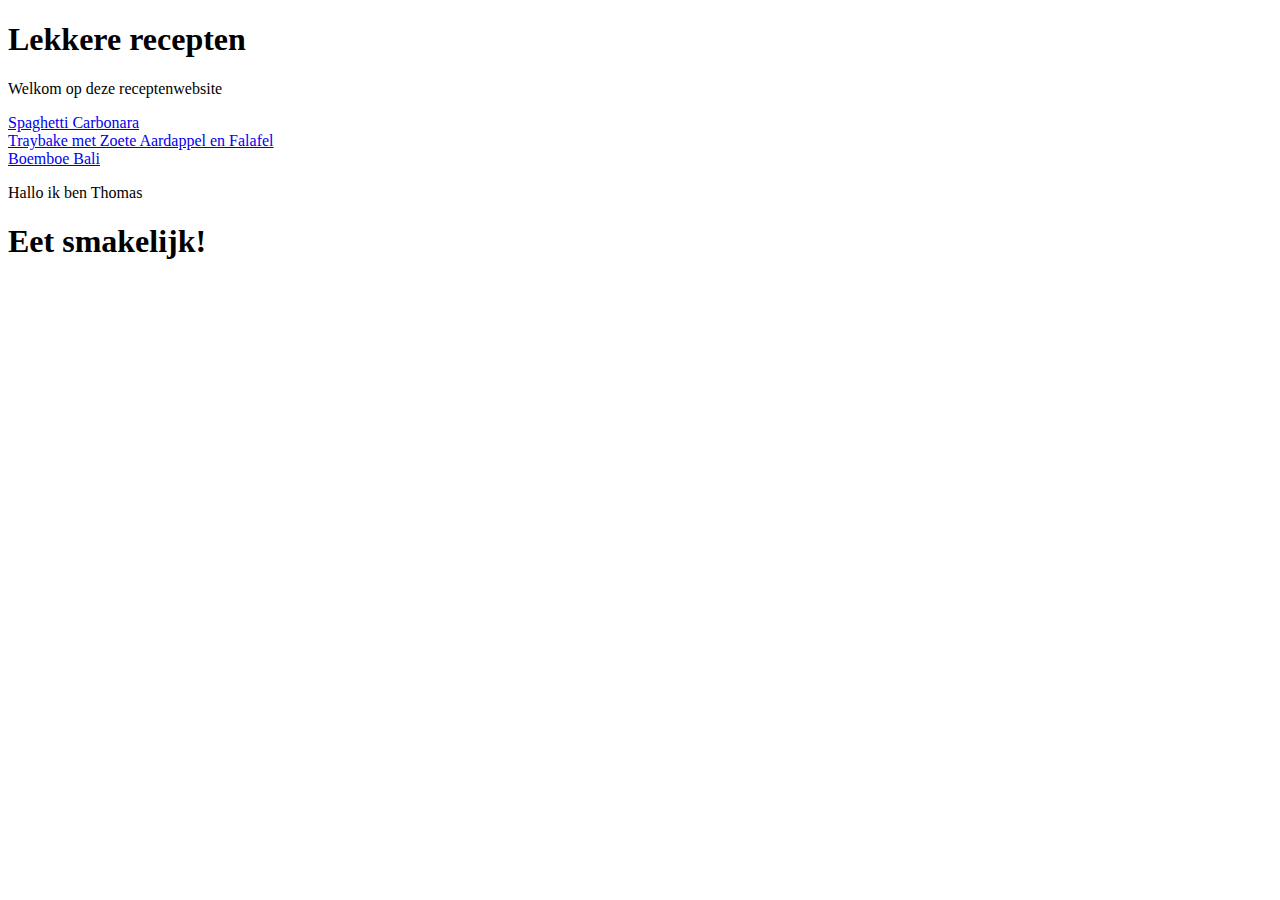
<file: index.html>
<!DOCTYPE html>
<html lang="en">
<head>
    <meta charset="UTF-8">
    <meta name="viewport" content="width=device-width, initial-scale=1.0">
    <title>Document</title>
</head>
<body>
    <header>
        <h1>Lekkere recepten</h1>
        <p>Welkom op deze receptenwebsite</p>
    </header>
    <section>
        <u1>
            <li>
                <a href="./carbonara.html">Spaghetti Carbonara</a>
            </li>
            <li>
                <a href="./traybake.html">Traybake met Zoete Aardappel en Falafel</a>
            </li>
            <li>
                <a href="./boemboe.html">Boemboe Bali</a>
            </li>
        </u1>
    </section>
    <section>
        <p>Hallo ik ben Thomas</p>
    </section>
    <footer>
        <h1>Eet smakelijk!</h1>
    </footer>
</body>
</html>
</file>
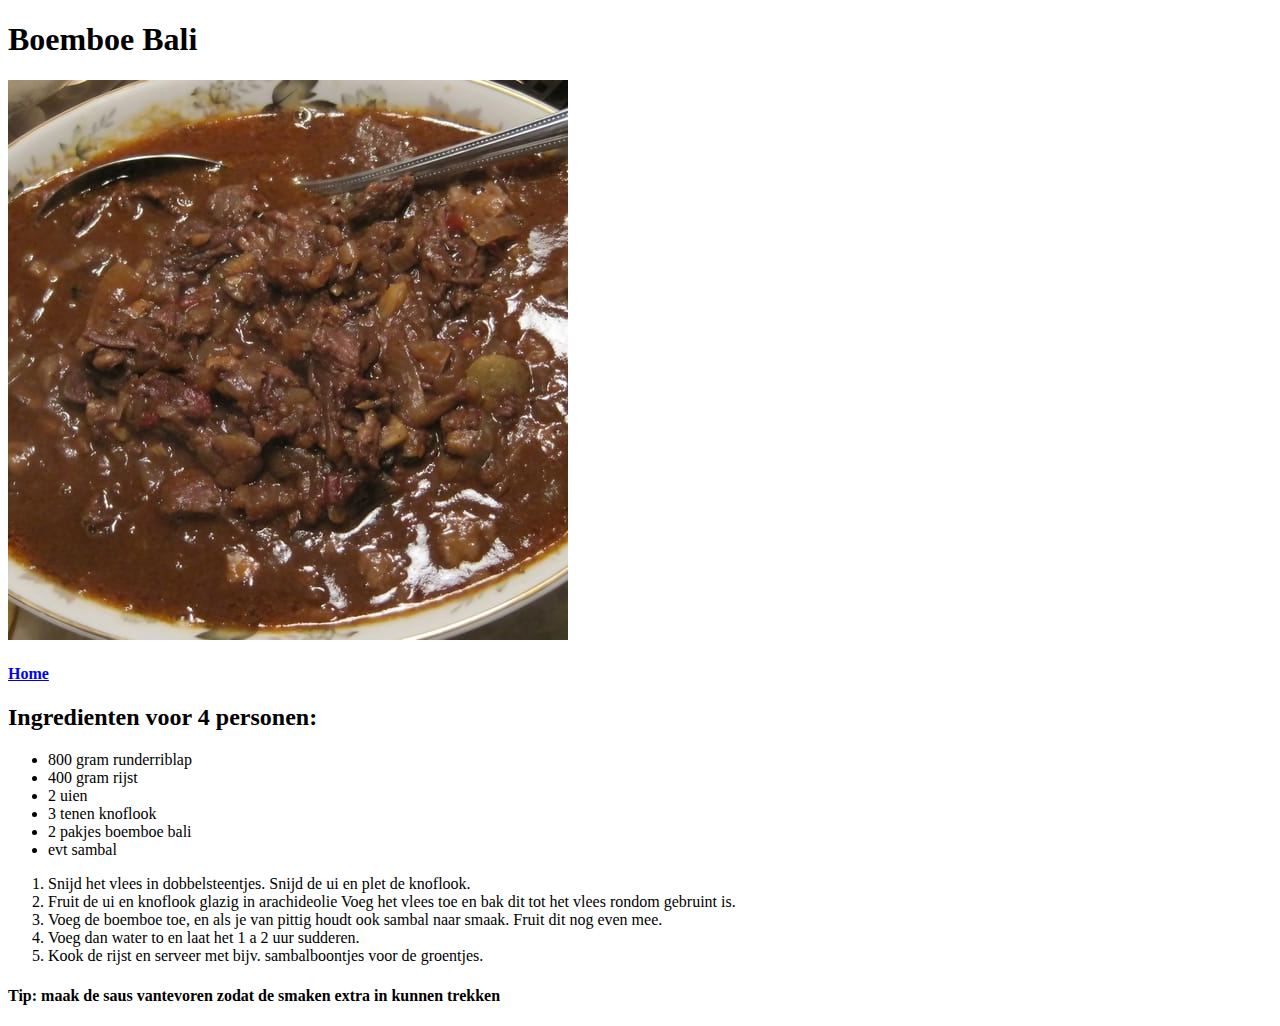
<file: boemboe.html>
<!DOCTYPE html>
<html lang="en">
<head>
    <meta charset="UTF-8">
    <meta name="viewport" content="width=device-width, initial-scale=1.0">
    <title>Document</title>
</head>
<body>
    <header>
        <h1>Boemboe Bali</h1>
        <img src="./boemboebali.webp" alt="Boemboe Bali">
        <h4>
            <a href="./index.html">Home</a>
        </h4>
    </header>
    <h2>Ingredienten voor 4 personen:</h2>
    <ul>
        <li>800 gram runderriblap</li>
        <li>400 gram rijst</li>
        <li>2 uien</li>
        <li>3 tenen knoflook</li>
        <li>2 pakjes boemboe bali</li>
        <li>evt sambal</li>
    </ul>
    <ol>
        <li>
            Snijd het vlees in dobbelsteentjes. Snijd de ui en plet de knoflook.
        </li>
        <li>
            Fruit de ui en knoflook glazig in arachideolie Voeg het vlees toe en
            bak dit tot het vlees rondom gebruint is.
        </li>
        <li>
            Voeg de boemboe toe, en als je van pittig houdt ook sambal naar smaak.
            Fruit dit nog even mee.
        </li>
        <li>
            Voeg dan water to en laat het 1 a 2 uur sudderen.
        </li>
        <li>
            Kook de rijst en serveer met bijv. sambalboontjes voor de groentjes.
        </li>
    </ol>
    <h4>Tip: maak de saus vantevoren zodat de smaken extra in kunnen trekken</h4>
</body>
</html>
</file>
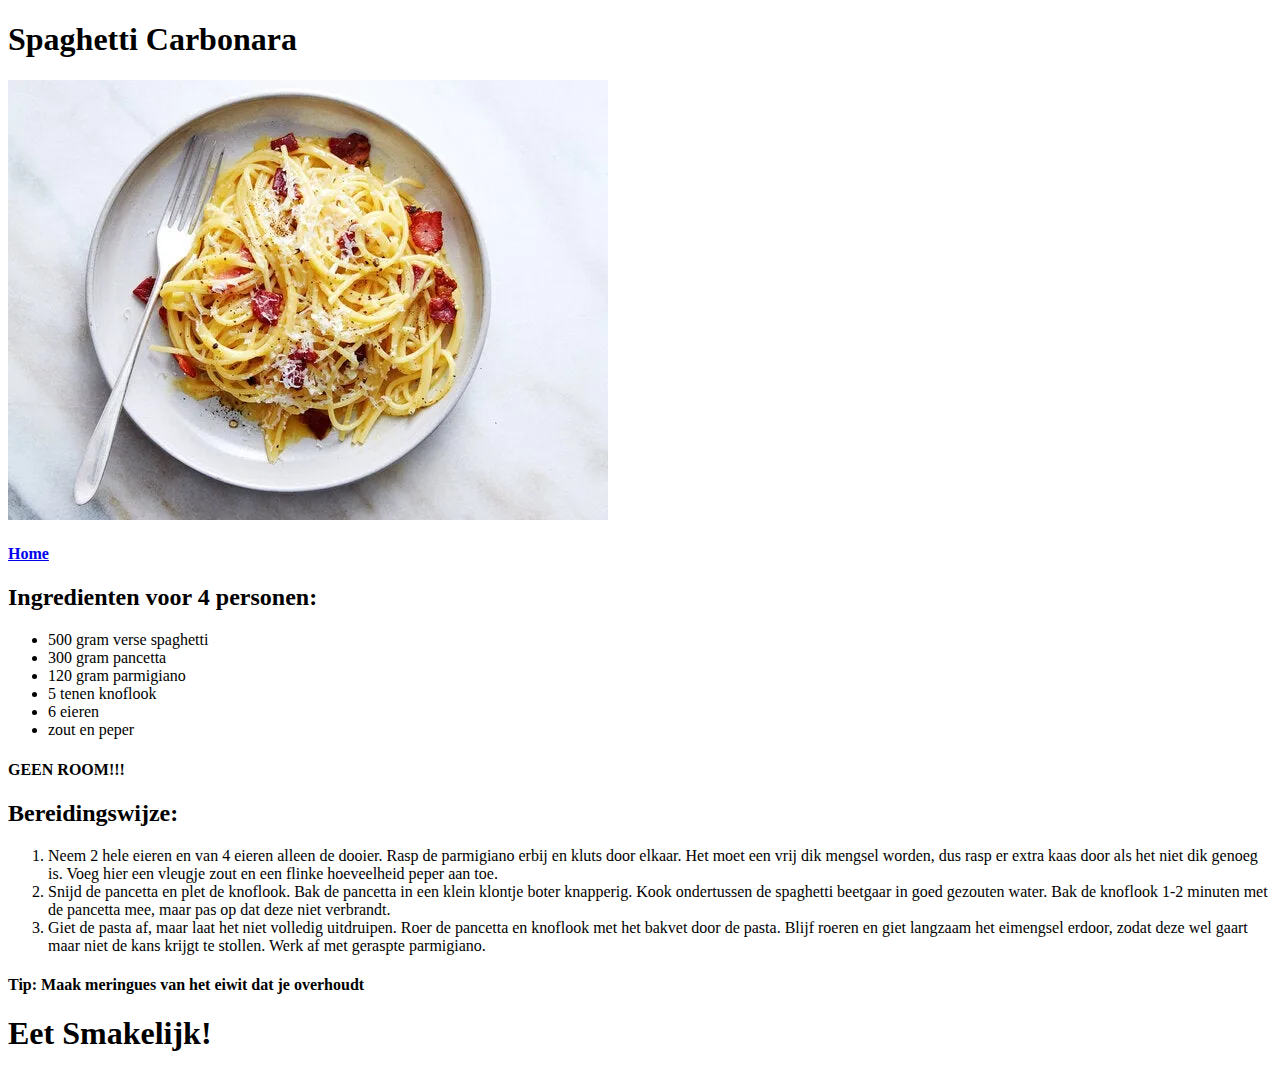
<file: carbonara.html>
<!DOCTYPE html>
<html lang="en">
<head>
    <meta charset="UTF-8">
    <meta name="viewport" content="width=device-width, initial-scale=1.0">
    <title>Document</title>
</head>
<body>
    <header>
        <h1>Spaghetti Carbonara</h1>
        <img src="./carbonara.webp" alt="Spaghetti carbonara">
        <h4>
            <a href="./index.html">Home</a>
        </h4>
    </header>
    <section>
        <h2>
            Ingredienten voor 4 personen:
        </h2>
        <ul>
            <li>500 gram verse spaghetti</li>
            <li>300 gram pancetta</li>
            <li>120 gram parmigiano</li>
            <li>5 tenen knoflook</li>
            <li>6 eieren</li>
            <li>zout en peper</li>
        </ul>
        <h4> GEEN ROOM!!!</h4>
        <h2>
            Bereidingswijze:
        </h2>
        <ol>
            <li>
                Neem 2 hele eieren en van 4 eieren alleen de dooier. Rasp de parmigiano erbij en kluts door elkaar.
                Het moet een vrij dik mengsel worden, dus rasp er extra kaas door als het niet dik genoeg is.
                Voeg hier een vleugje zout en een flinke hoeveelheid peper aan toe.
            </li>
            <li>
                Snijd de pancetta en plet de knoflook. Bak de pancetta in een klein klontje boter knapperig.
                Kook ondertussen de spaghetti beetgaar in goed gezouten water. Bak de knoflook 1-2 minuten met de pancetta
                mee, maar pas op dat deze niet verbrandt.
            </li>
            <li>
                Giet de pasta af, maar laat het niet volledig uitdruipen. Roer de pancetta en knoflook met het bakvet door de
                pasta. Blijf roeren en giet langzaam het eimengsel erdoor, zodat deze wel gaart maar niet de kans krijgt te stollen.
                Werk af met geraspte parmigiano.
            </li>
        </ol>
        <h4>Tip: Maak meringues van het eiwit dat je overhoudt</h4>
    </section>
    <footer>
        <h1>Eet Smakelijk!</h1>
    </footer>
</body>
</html>
</file>
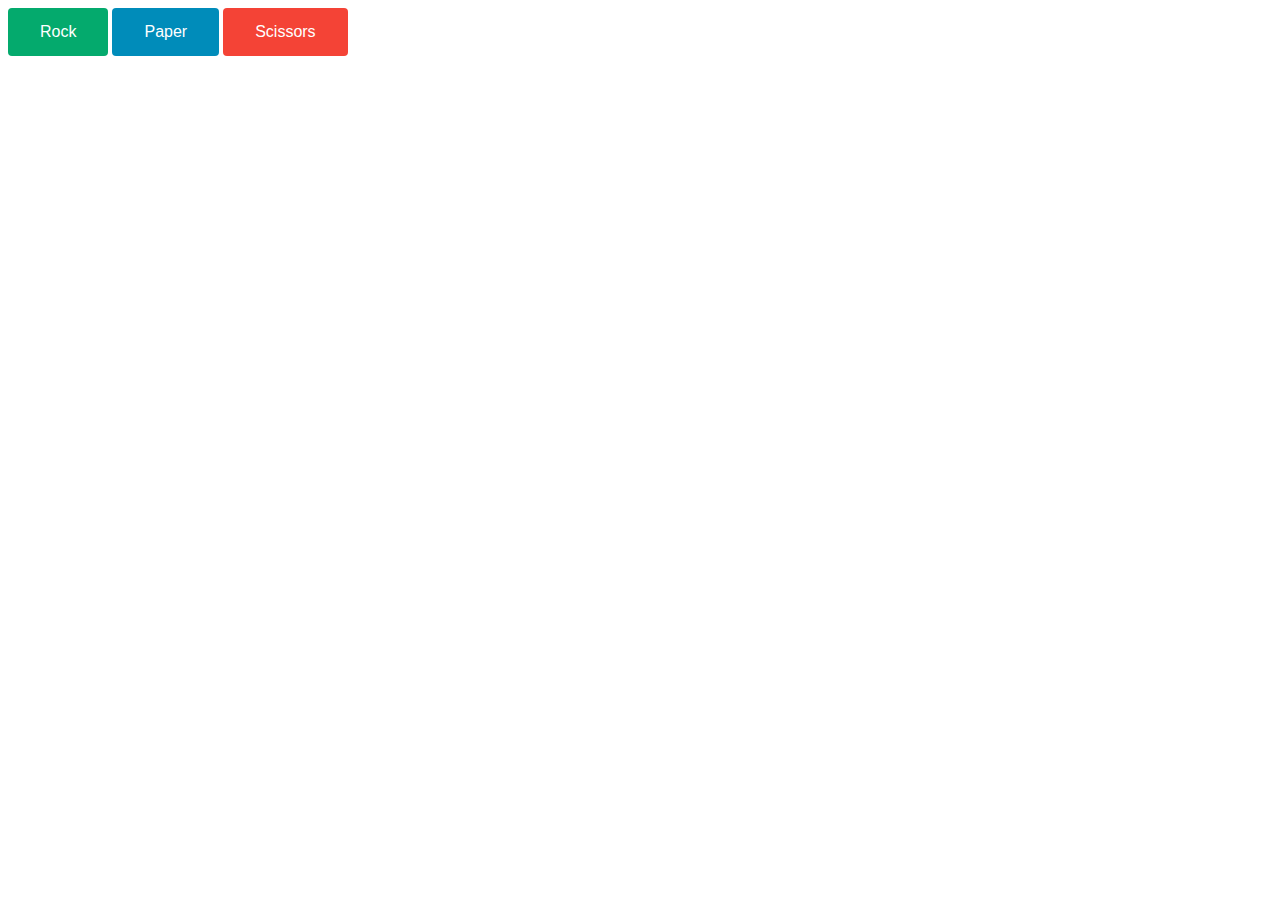
<file: rockpaperscissors.html>
<!DOCTYPE html>
<html lang="en">
<head>
    <meta charset="UTF-8">
    <meta name="viewport" content="width=device-width, initial-scale=1.0">
    <title>Document</title>
    <script src="./rockpaperscissors.js"></script>
    <link rel="stylesheet", href="rockpaperscissors.css">
</head>
<body>
    <button class="button" onclick="shoot('rock')">Rock</button>
    <button class="button button1" onclick="shoot('paper')">Paper</button>
    <button class="button button2" onclick="shoot('scissors')">Scissors</button>

    <p id="shoot"></p>
</body>
</html>
</file>
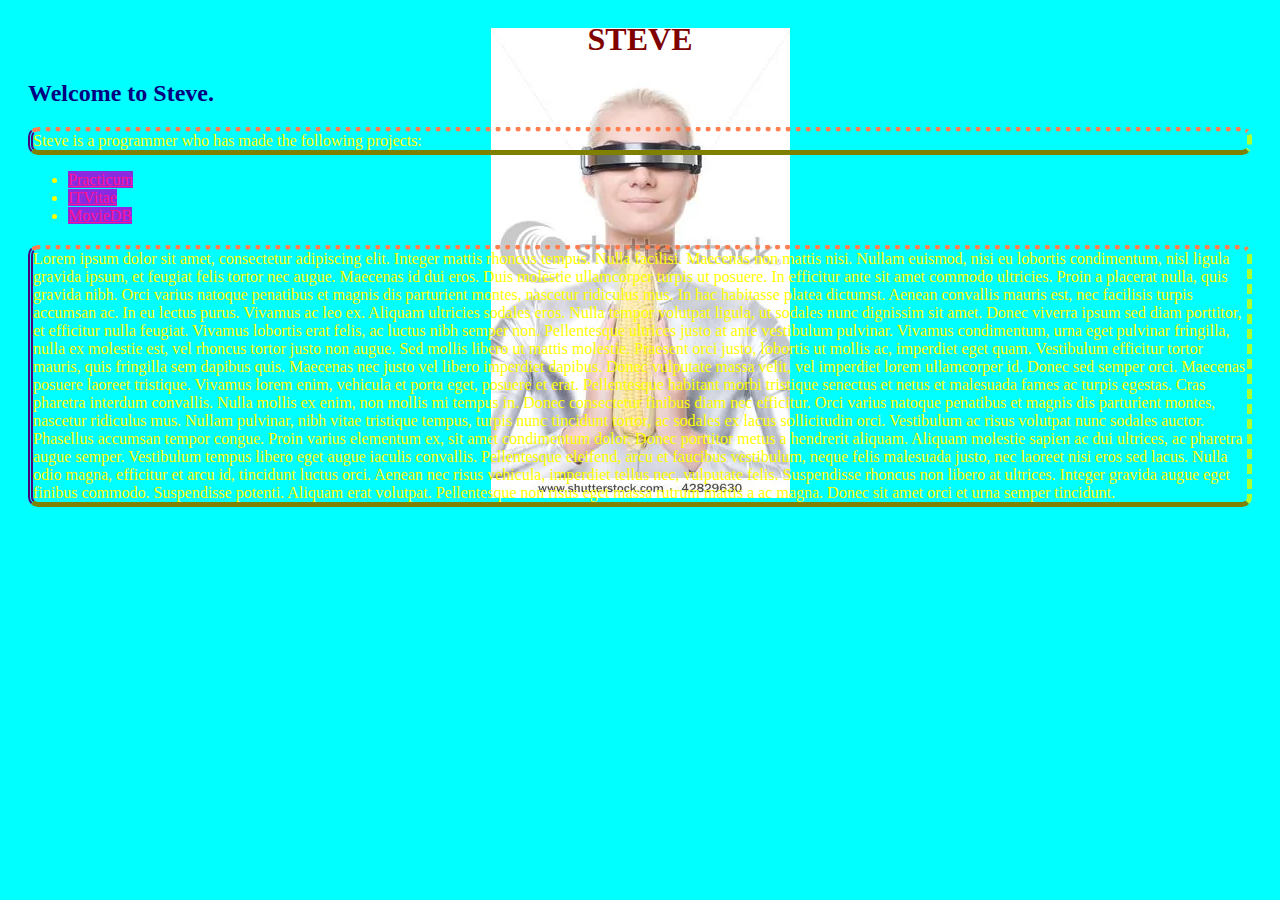
<file: steve.html>
<!DOCTYPE html>
<html lang="en">
<head>
    <meta charset="UTF-8">
    <meta name="viewport" content="width=device-width, initial-scale=1.0">
    <title>Document</title>
    <link rel="stylesheet", href="layout.css">
</head>
<body>
    <header>
        <h1>STEVE</h1>
    </header>
    <section>
        <h2>Welcome to Steve.</h2>
        <p>Steve is a programmer who has made the following projects:</p>
        <ul>
            <li>
                <a href="https://github.com/ikke6992/Practicum">Practicum</a>
            </li>
            <li>
                <a href="https://github.com/ikke6992/ITVitae">ITVitae</a>
            </li>
            <li>
                <a href="https://github.com/ikke6992/moviedb">MovieDB</a>
            </li>
        </ul>
    </section>
    <section>
        <p>
            Lorem ipsum dolor sit amet, consectetur adipiscing elit. Integer mattis rhoncus tempus. Nulla facilisi. Maecenas non mattis nisi. Nullam euismod, nisi eu lobortis condimentum, nisl ligula gravida ipsum, et feugiat felis tortor nec augue. Maecenas id dui eros. Duis molestie ullamcorper turpis ut posuere. In efficitur ante sit amet commodo ultricies. Proin a placerat nulla, quis gravida nibh.

Orci varius natoque penatibus et magnis dis parturient montes, nascetur ridiculus mus. In hac habitasse platea dictumst. Aenean convallis mauris est, nec facilisis turpis accumsan ac. In eu lectus purus. Vivamus ac leo ex. Aliquam ultricies sodales eros. Nulla tempor volutpat ligula, ut sodales nunc dignissim sit amet. Donec viverra ipsum sed diam porttitor, et efficitur nulla feugiat. Vivamus lobortis erat felis, ac luctus nibh semper non. Pellentesque ultrices justo at ante vestibulum pulvinar. Vivamus condimentum, urna eget pulvinar fringilla, nulla ex molestie est, vel rhoncus tortor justo non augue.

Sed mollis libero ut mattis molestie. Praesent orci justo, lobortis ut mollis ac, imperdiet eget quam. Vestibulum efficitur tortor mauris, quis fringilla sem dapibus quis. Maecenas nec justo vel libero imperdiet dapibus. Donec vulputate massa velit, vel imperdiet lorem ullamcorper id. Donec sed semper orci. Maecenas posuere laoreet tristique.

Vivamus lorem enim, vehicula et porta eget, posuere et erat. Pellentesque habitant morbi tristique senectus et netus et malesuada fames ac turpis egestas. Cras pharetra interdum convallis. Nulla mollis ex enim, non mollis mi tempus in. Donec consectetur finibus diam nec efficitur. Orci varius natoque penatibus et magnis dis parturient montes, nascetur ridiculus mus. Nullam pulvinar, nibh vitae tristique tempus, turpis nunc tincidunt tortor, ac sodales ex lacus sollicitudin orci.

Vestibulum ac risus volutpat nunc sodales auctor. Phasellus accumsan tempor congue. Proin varius elementum ex, sit amet condimentum dolor. Donec porttitor metus a hendrerit aliquam. Aliquam molestie sapien ac dui ultrices, ac pharetra augue semper. Vestibulum tempus libero eget augue iaculis convallis. Pellentesque eleifend, arcu et faucibus vestibulum, neque felis malesuada justo, nec laoreet nisi eros sed lacus. Nulla odio magna, efficitur et arcu id, tincidunt luctus orci. Aenean nec risus vehicula, imperdiet tellus nec, vulputate felis. Suspendisse rhoncus non libero at ultrices. Integer gravida augue eget finibus commodo. Suspendisse potenti. Aliquam erat volutpat. Pellentesque non risus eget massa rutrum mattis a ac magna. Donec sit amet orci et urna semper tincidunt.
        </p>
    </section>
</body>
</html>
</file>
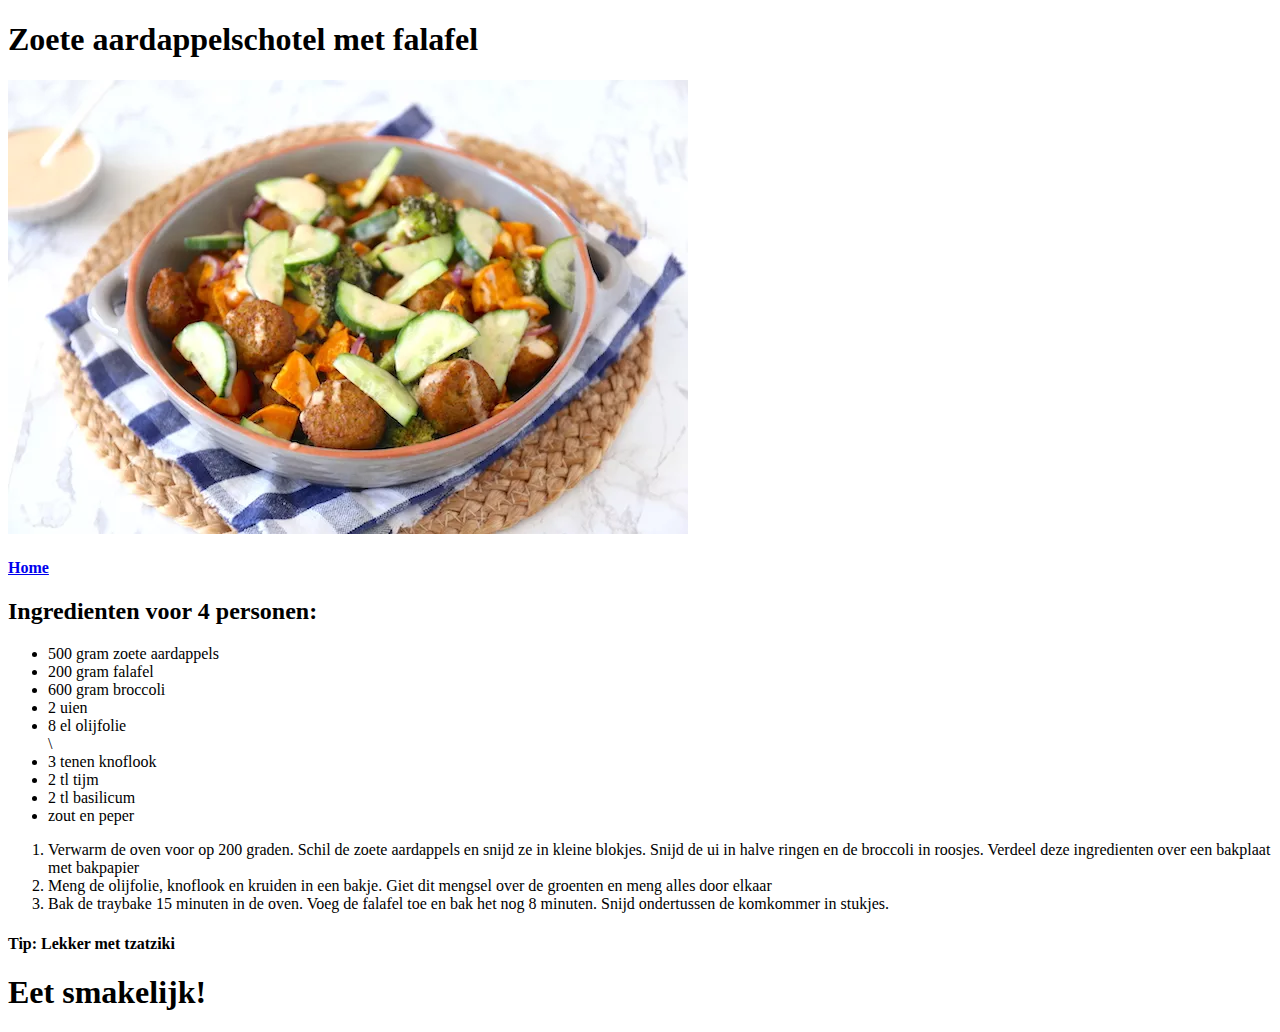
<file: traybake.html>
<!DOCTYPE html>
<html lang="en">
<head>
    <meta charset="UTF-8">
    <meta name="viewport" content="width=device-width, initial-scale=1.0">
    <title>Document</title>
</head>
<body>
    <header>
        <h1>Zoete aardappelschotel met falafel</h1>
        <img src="./traybake.jpg" alt="Traybake">
        <h4>
            <a href="./index.html">Home</a>
        </h4>
    </header>
    <section>
        <h2>Ingredienten voor 4 personen:</h2>
        <ul>
            <li>500 gram zoete aardappels</li>
            <li>200 gram falafel</li>
            <li>600 gram broccoli</li>
            <li>2 uien</li>
            <li>8 el olijfolie</li>\
            <li>3 tenen knoflook</li>
            <li>2 tl tijm</li>
            <li>2 tl basilicum</li>
            <li>zout en peper</li>
        </ul>
        <ol>
            <li>
                Verwarm de oven voor op 200 graden. Schil de zoete aardappels
                en snijd ze in kleine blokjes. Snijd de ui in halve ringen en
                de broccoli in roosjes. Verdeel deze ingredienten over een 
                bakplaat met bakpapier
            </li>
            <li>
                Meng de olijfolie, knoflook en kruiden in een bakje.
                Giet dit mengsel over de groenten en meng alles door elkaar
            </li>
            <li>
                Bak de traybake 15 minuten in de oven. Voeg de falafel toe en 
                bak het nog 8 minuten. Snijd ondertussen de komkommer in stukjes.
            </li>
        </ol>
        <h4>Tip: Lekker met tzatziki</h4>
    </section>
    <footer>
        <h1>Eet smakelijk!</h1>
    </footer>
</body>
</html>
</file>
<file: rockpaperscissors.css>
.button {
    background-color: #04AA6D; /* Green */
    border: none;
    border-radius: 4px;
    color: white;
    padding: 15px 32px;
    text-align: center;
    text-decoration: none;
    display: inline-block;
    font-size: 16px;
    transition-duration: 0.4s;
}

.button:hover {
    background-color: #04AA6DAC;
}

.button:active {
    transform: translateY(4px);
    transition-duration: 0s;
  }

.button1 {
    background-color: #008CBA; /* Blue */
}

.button1:hover {
    background-color: #008CBAAC;
}

.button2 {
    background-color: #F44336; /* Red */
}

.button2:hover {
    background-color: #F44336AC;
}

p {
    color: black;
}
</file>
<file: layout.css>
body {
    background-image: url("steve.webp");
    background-repeat: no-repeat;
    background-position: center center;
    background-color: cyan;
    color: yellow;
    text-align: center;
}

h1 {
    color: maroon;
}

h2 {
    color:navy;
}

section {
    text-align: left;
    margin: 20px
}

a {
    background-color: blueviolet;
    color: deeppink;
}

p {
    border-style: dotted dashed solid double;
    border-top-color:coral;
    border-right-color: greenyellow;
    border-bottom-color:olive;
    border-left-color:indigo;
    border-width:thick;
    border-radius: 10px;
}
</file>
